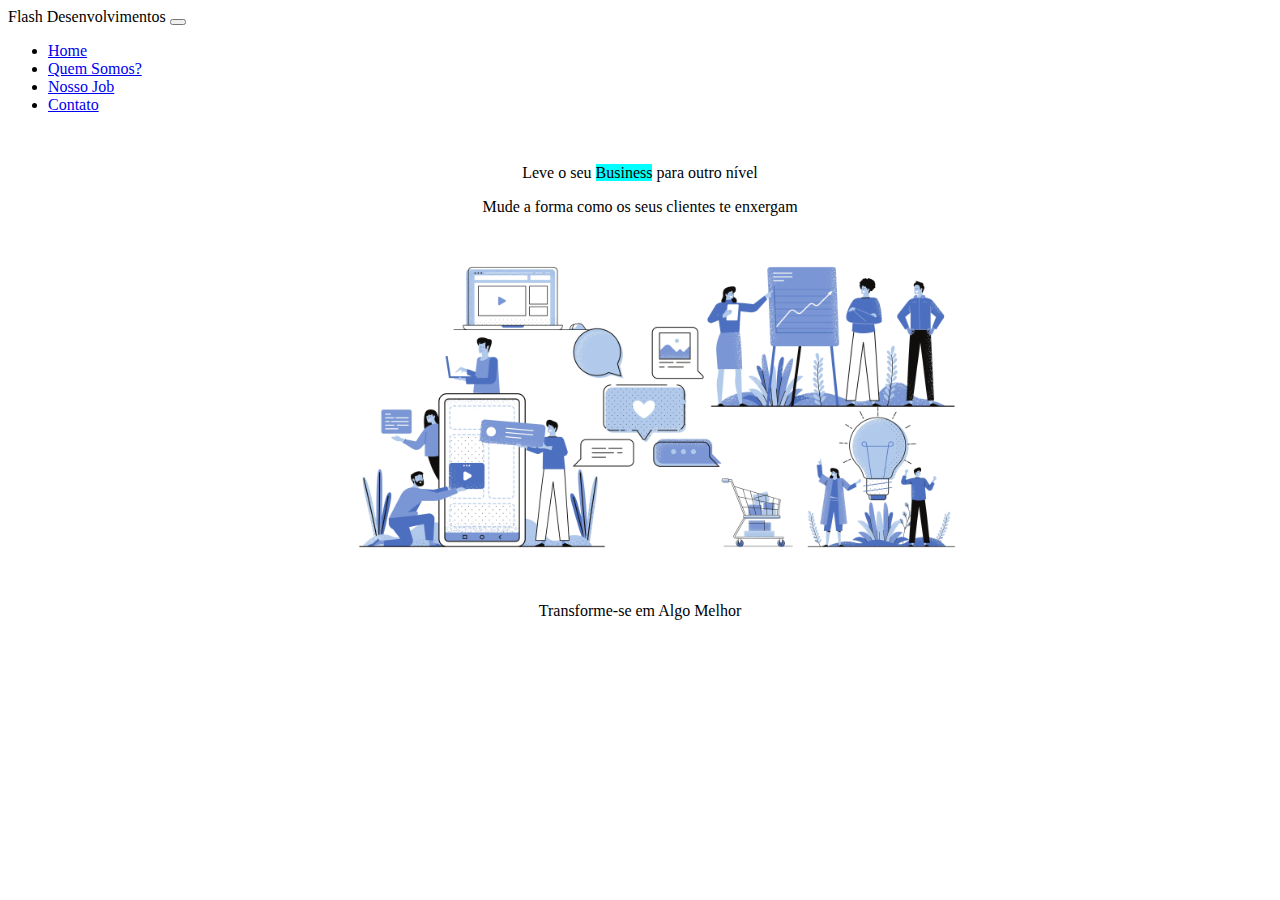
<file: index.html>
<!DOCTYPE html>
<html lang="pt-br">
<head>
    <meta charset="UTF-8">
    <meta http-equiv="X-UA-Compatible" content="IE=edge">
    <meta name="viewport" content="width=device-width, initial-scale=1.0">
    <title>Flash Desenvolvimentos-Desenvolvimentos á um Flash de Você :)</title>
    <!-- CSS only -->
    <link href="https://cdn.jsdelivr.net/npm/bootstrap@5.1.0/dist/css/bootstrap.min.css" rel="stylesheet" integrity="sha384-KyZXEAg3QhqLMpG8r+8fhAXLRk2vvoC2f3B09zVXn8CA5QIVfZOJ3BCsw2P0p/We" crossorigin="anonymous">
    <link rel="stylesheet" href="style.css">
</head>
<body >
    <aside>
        <!-- Menu de Navegação -->
        <nav class="navbar navbar-expand-lg navbar-light bg-light">
            <div class="container-fluid">
                <span class="navbar-brand mb-0 h1">Flash Desenvolvimentos</span>
                <button class="navbar-toggler" type="button" data-toggle="collapse" data-target="#navbarNavDropdown" aria-controls="navbarNavDropdown" aria-expanded="false" aria-label="Toggle navigation">
                    <span class="navbar-toggler-icon"></span>
                </button>
                <div class="collapse navbar-collapse" id="navbarNav">
                    
                    <ul class="navbar-nav "> 
                        <li class="nav-item">
                            <a class="nav-link active" href="./index.html" aria-current="page">Home</a>
                        </li>
                        <li class="nav-item">
                            <a class="nav-link" href="./subpaginas/quemsomos.html" aria-current="page">
                                Quem Somos?
                            </a>
                        </li>
                        <li class="nav-item">
                            <a class="nav-link" href="./subpaginas/nossojob.html" >Nosso Job</a>
                        </li>
                        <li class="nav-item">
                            <a class="nav-link" href="./subpaginas/contato.html" aria-current="page">Contato</a>
                        </li>
                    </ul>
                </div>
            </div>
        </nav>
        <!-- Menu de Navegação -->
    </aside>
    <main>
        <div class="container-fluid" style="text-align: center;" id="home">
            <p class="h2" >
                Leve o seu <mark style="background-color: aqua;">Business</mark> para outro nível
            </p>
            <p class="lead">Mude a forma como os seus clientes te enxergam </p>
            <img src="./assets/Banner_Empresa_Home.jpg" alt="texto não carregado- verfique o seu navegador" class="img-fluid" width="700">
            <p class="lead">Transforme-se em Algo Melhor</p>
        </div>
        <div id="quemsomos" class="container-fluid">

        </div>
        <div id="nossojob" class="container-fluid"></div>
        <div id="contato" class="container-fluid"></div>
    </main>
    <!-- Script JS -->
    <script src="https://cdn.jsdelivr.net/npm/bootstrap@5.1.0/dist/js/bootstrap.bundle.min.js" integrity="sha384-U1DAWAznBHeqEIlVSCgzq+c9gqGAJn5c/t99JyeKa9xxaYpSvHU5awsuZVVFIhvj" crossorigin="anonymous"></script>
    <script src="https://code.jquery.com/jquery-3.6.0.js" integrity="sha256-H+K7U5CnXl1h5ywQfKtSj8PCmoN9aaq30gDh27Xc0jk=" crossorigin="anonymous"></script>
    <script src="./main.js"></script>
    <script src="./personalities.js"></script>
</body>
</html>
</file>
<file: style.css>
main{
    margin-top: 50px !important;
}

a:active{
    color: black;
}
</file>
